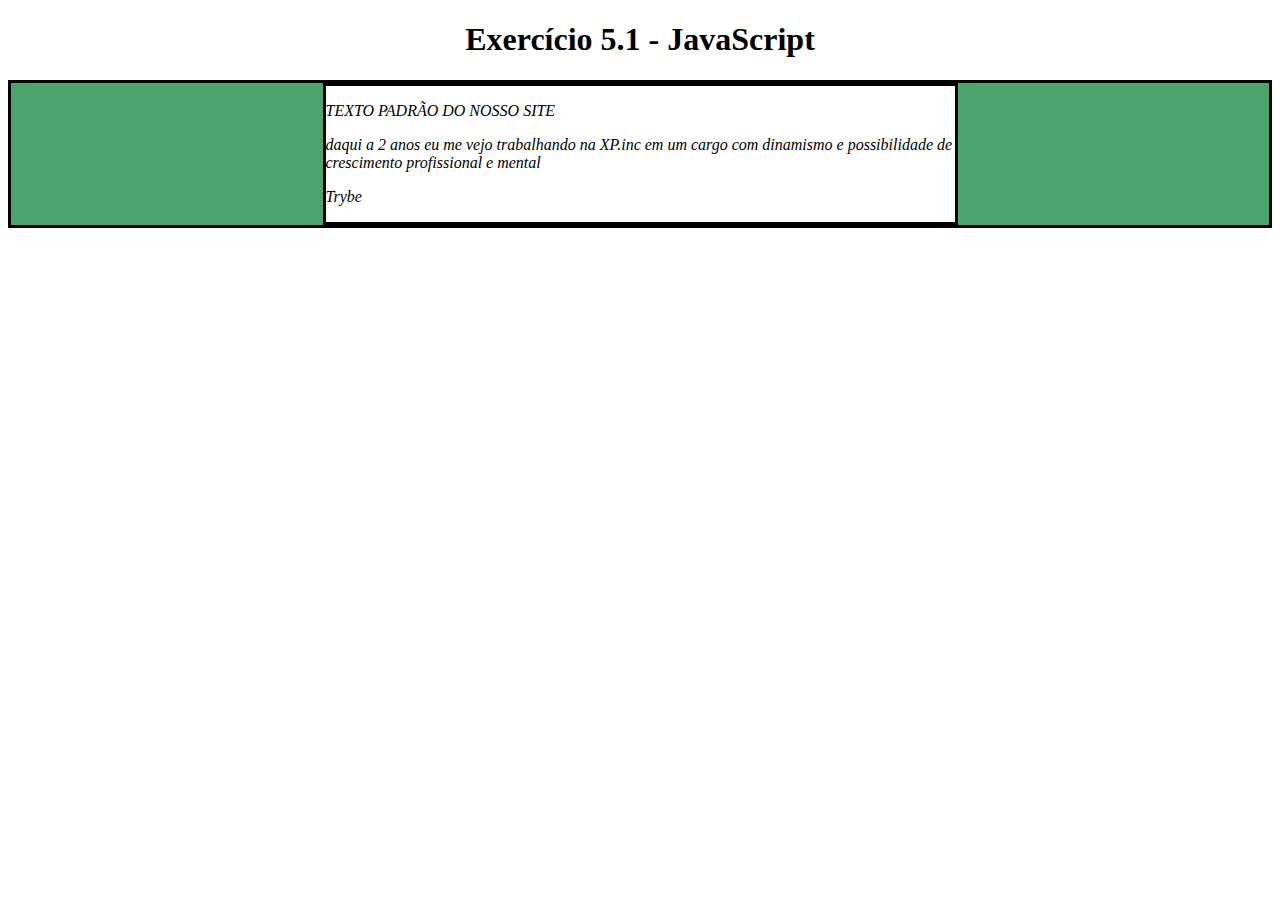
<file: mod1-desenvolvimento-web/bloco5-javascript-dom-eventos-web-storage/dia1-DOM-e-seletores/DOM.html>
<!DOCTYPE html>
<html>

<head>
    <meta charset="UTF-8" />
    <meta name="viewport" content="width=device-width" />
    <title>Exercício 5.1</title>

    <style>
        main,
        section {
            border-color: black;
            border-style: solid;
        }
        
        .title {
            text-align: center;
        }
        
        .main-content {
            background-color: yellow;
        }
        
        .main-content .center-content {
            background-color: red;
            width: 50%;
            margin: 0 auto;
        }
        
        .main-content .center-content p {
            font-style: italic;
        }
    </style>
</head>

<body>
    <header>
        <h1 class="title">Exercício 5.1 - JavaEscripito </h1>
    </header>
    <main class="main-content">
        <section class="center-content">
            <p>Texto padrão do nosso site</p>
            <p>-----</p>
            <p>Trybe</p>
        </section>
    </main>
    <script>
        
    // Aqui você vai modificar os elementos já existentes utilizando apenas as funções:
    //     - document.getElementById()
    //     - document.getElementsByClassName()
    //     - document.getElementsByTagName()

    //     Crie uma função que mude o texto na tag <p> para uma descrição de como você se vê daqui a 2 anos. (Não gaste tempo pensando no texto e sim realizando o exercício)

            document.getElementsByTagName('p')[1].innerText = "daqui a 2 anos eu me vejo trabalhando na XP.inc em um cargo com dinamismo e possibilidade de crescimento profissional e mental";


        // Crie uma função que mude a cor do quadrado amarelo para o verde da Trybe (rgb(76,164,109).

            document.getElementsByClassName("main-content")[0].style.backgroundColor = "rgb(76,164,109)"


        // Crie uma função que mude a cor do quadrado vermelho para branco.

            document.getElementsByTagName('section')[0].style.backgroundColor = 'white'


        // Crie uma função que corrija o texto da tag <h1>.

            document.getElementsByTagName('h1')[0].innerText = "Exercício 5.1 - JavaScript"


        // Crie uma função que modifique todo o texto da tag <p> para maiúsculo.

            document.getElementsByTagName('p')[0].style.textTransform = 'uppercase'


        // Crie uma função que exiba o conteúdo de todas as tags <p> no console.

            var conteudo = document.getElementsByTagName('p');

            for(let index = 0; index < conteudo.length; index += 1){
                console.log(conteudo[index])
            }
    </script>
</body>

</html>
</file>
